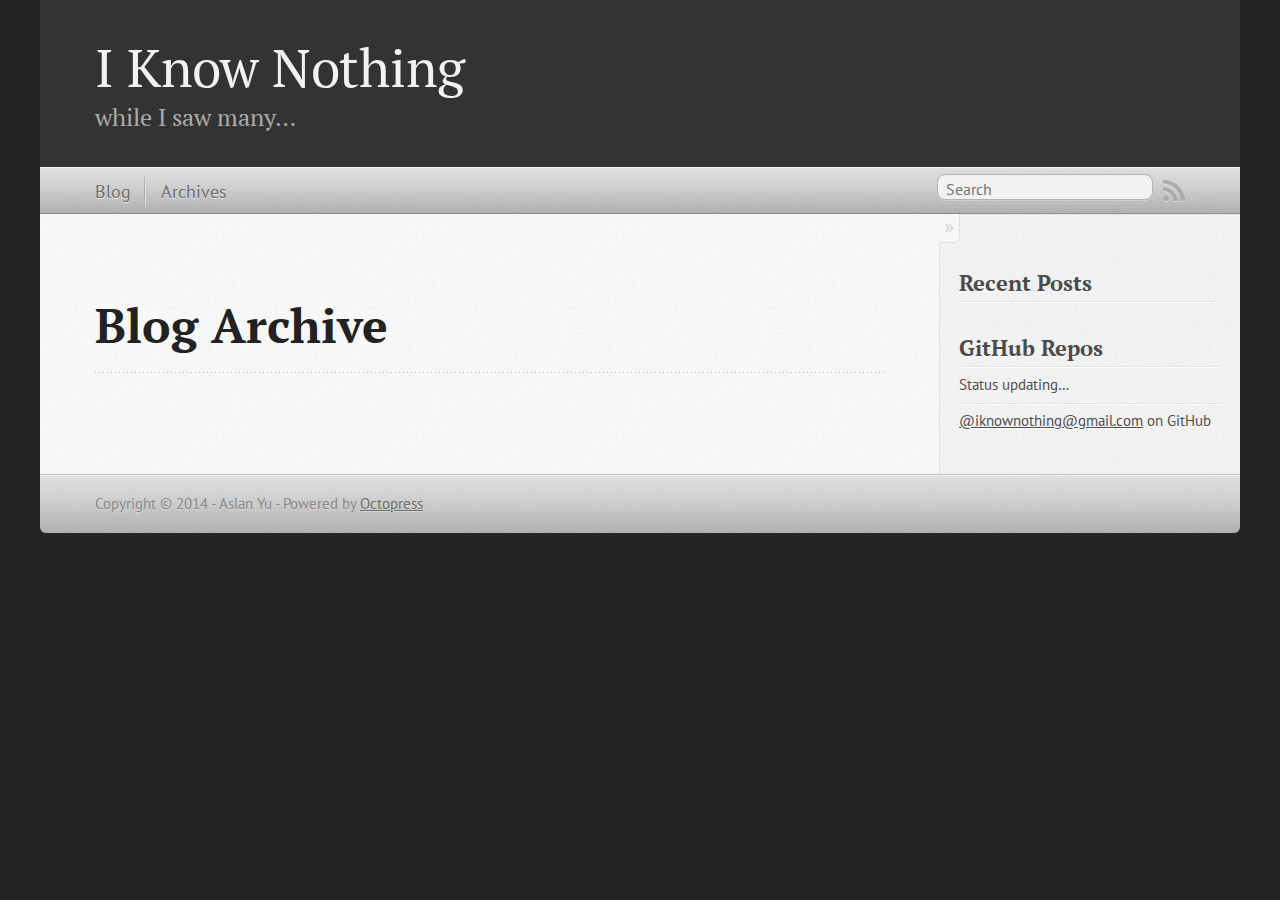
<file: blog/archives/index.html>
<!DOCTYPE html>
<!--[if IEMobile 7 ]><html class="no-js iem7"><![endif]-->
<!--[if lt IE 9]><html class="no-js lte-ie8"><![endif]-->
<!--[if (gt IE 8)|(gt IEMobile 7)|!(IEMobile)|!(IE)]><!--><html class="no-js" lang="en"><!--<![endif]-->
<head>
  <meta charset="utf-8">
  <title>Blog Archive - I Know Nothing</title>
  <meta name="author" content="Aslan Yu">

  
  <meta name="description" content=" Blog Archive Recent Posts GitHub Repos Status updating... @iknownothing@gmail.com on GitHub ">
  

  <!-- http://t.co/dKP3o1e -->
  <meta name="HandheldFriendly" content="True">
  <meta name="MobileOptimized" content="320">
  <meta name="viewport" content="width=device-width, initial-scale=1">

  
  <link rel="canonical" href="http://iknownothing.github.io/blog/archives">
  <link href="/favicon.png" rel="icon">
  <link href="/stylesheets/screen.css" media="screen, projection" rel="stylesheet" type="text/css">
  <link href="/atom.xml" rel="alternate" title="I Know Nothing" type="application/atom+xml">
  <script src="/javascripts/modernizr-2.0.js"></script>
  <script src="//ajax.googleapis.com/ajax/libs/jquery/1.9.1/jquery.min.js"></script>
  <script>!window.jQuery && document.write(unescape('%3Cscript src="./javascripts/libs/jquery.min.js"%3E%3C/script%3E'))</script>
  <script src="/javascripts/octopress.js" type="text/javascript"></script>
  <!--Fonts from Google"s Web font directory at http://google.com/webfonts -->
<link href="//fonts.googleapis.com/css?family=PT+Serif:regular,italic,bold,bolditalic" rel="stylesheet" type="text/css">
<link href="//fonts.googleapis.com/css?family=PT+Sans:regular,italic,bold,bolditalic" rel="stylesheet" type="text/css">

  

</head>

<body   >
  <header role="banner"><hgroup>
  <h1><a href="/">I Know Nothing</a></h1>
  
    <h2>while I saw many&#8230;</h2>
  
</hgroup>

</header>
  <nav role="navigation"><ul class="subscription" data-subscription="rss">
  <li><a href="/atom.xml" rel="subscribe-rss" title="subscribe via RSS">RSS</a></li>
  
</ul>
  
<form action="https://www.google.com/search" method="get">
  <fieldset role="search">
    <input type="hidden" name="q" value="site:iknownothing.github.io" />
    <input class="search" type="text" name="q" results="0" placeholder="Search"/>
  </fieldset>
</form>
  
<ul class="main-navigation">
  <li><a href="/">Blog</a></li>
  <li><a href="/blog/archives">Archives</a></li>
</ul>

</nav>
  <div id="main">
    <div id="content">
      <div>
<article role="article">
  
  <header>
    <h1 class="entry-title">Blog Archive</h1>
    
  </header>
  
  <div id="blog-archives">

</div>

  
</article>

</div>

<aside class="sidebar">
  
    <section>
  <h1>Recent Posts</h1>
  <ul id="recent_posts">
    
  </ul>
</section>

<section>
  <h1>GitHub Repos</h1>
  <ul id="gh_repos">
    <li class="loading">Status updating&#8230;</li>
  </ul>
  
  <a href="https://github.com/iknownothing@gmail.com">@iknownothing@gmail.com</a> on GitHub
  
  <script type="text/javascript">
    $(document).ready(function(){
        if (!window.jXHR){
            var jxhr = document.createElement('script');
            jxhr.type = 'text/javascript';
            jxhr.src = '/javascripts/libs/jXHR.js';
            var s = document.getElementsByTagName('script')[0];
            s.parentNode.insertBefore(jxhr, s);
        }

        github.showRepos({
            user: 'iknownothing@gmail.com',
            count: 0,
            skip_forks: true,
            target: '#gh_repos'
        });
    });
  </script>
  <script src="/javascripts/github.js" type="text/javascript"> </script>
</section>





  
</aside>


    </div>
  </div>
  <footer role="contentinfo"><p>
  Copyright &copy; 2014 - Aslan Yu -
  <span class="credit">Powered by <a href="http://octopress.org">Octopress</a></span>
</p>

</footer>
  







  <script type="text/javascript">
    (function(){
      var twitterWidgets = document.createElement('script');
      twitterWidgets.type = 'text/javascript';
      twitterWidgets.async = true;
      twitterWidgets.src = '//platform.twitter.com/widgets.js';
      document.getElementsByTagName('head')[0].appendChild(twitterWidgets);
    })();
  </script>





</body>
</html>
</file>
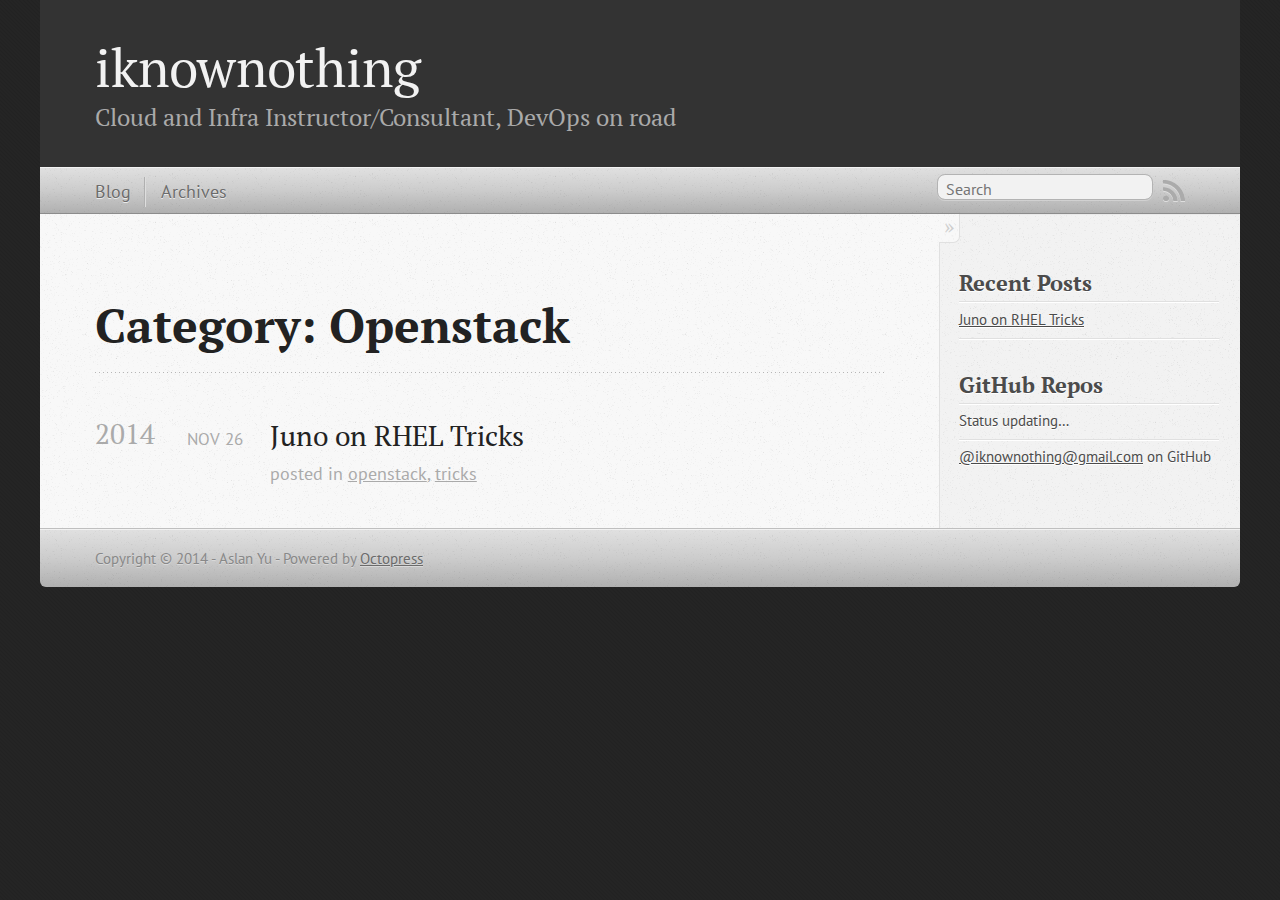
<file: blog/categories/openstack/index.html>
<!DOCTYPE html>
<!--[if IEMobile 7 ]><html class="no-js iem7"><![endif]-->
<!--[if lt IE 9]><html class="no-js lte-ie8"><![endif]-->
<!--[if (gt IE 8)|(gt IEMobile 7)|!(IEMobile)|!(IE)]><!--><html class="no-js" lang="en"><!--<![endif]-->
<head>
  <meta charset="utf-8">
  <title>Category: Openstack - iknownothing</title>
  <meta name="author" content="Aslan Yu">

  
  <meta name="description" content="Category: openstack">
  

  <!-- http://t.co/dKP3o1e -->
  <meta name="HandheldFriendly" content="True">
  <meta name="MobileOptimized" content="320">
  <meta name="viewport" content="width=device-width, initial-scale=1">

  
  <link rel="canonical" href="http://iknownothing.github.io/blog/categories/openstack">
  <link href="/favicon.png" rel="icon">
  <link href="/stylesheets/screen.css" media="screen, projection" rel="stylesheet" type="text/css">
  <link href="/atom.xml" rel="alternate" title="iknownothing" type="application/atom+xml">
  <script src="/javascripts/modernizr-2.0.js"></script>
  <script src="//ajax.googleapis.com/ajax/libs/jquery/1.9.1/jquery.min.js"></script>
  <script>!window.jQuery && document.write(unescape('%3Cscript src="./javascripts/libs/jquery.min.js"%3E%3C/script%3E'))</script>
  <script src="/javascripts/octopress.js" type="text/javascript"></script>
  <!--Fonts from Google"s Web font directory at http://google.com/webfonts -->
<link href="//fonts.googleapis.com/css?family=PT+Serif:regular,italic,bold,bolditalic" rel="stylesheet" type="text/css">
<link href="//fonts.googleapis.com/css?family=PT+Sans:regular,italic,bold,bolditalic" rel="stylesheet" type="text/css">

  

</head>

<body   >
  <header role="banner"><hgroup>
  <h1><a href="/">iknownothing</a></h1>
  
    <h2>Cloud and Infra Instructor/Consultant, DevOps on road</h2>
  
</hgroup>

</header>
  <nav role="navigation"><ul class="subscription" data-subscription="rss">
  <li><a href="/atom.xml" rel="subscribe-rss" title="subscribe via RSS">RSS</a></li>
  
</ul>
  
<form action="https://www.google.com/search" method="get">
  <fieldset role="search">
    <input type="hidden" name="q" value="site:iknownothing.github.io" />
    <input class="search" type="text" name="q" results="0" placeholder="Search"/>
  </fieldset>
</form>
  
<ul class="main-navigation">
  <li><a href="/">Blog</a></li>
  <li><a href="/blog/archives">Archives</a></li>
</ul>

</nav>
  <div id="main">
    <div id="content">
      <div>
<article role="article">
  
  <header>
    <h1 class="entry-title">Category: Openstack</h1>
    
  </header>
  
  <div id="blog-archives" class="category">



  
  <h2>2014</h2>

<article>
  
<h1><a href="/blog/2014/11/26/juno-on-rhel-tricks/">Juno on RHEL Tricks</a></h1>
<time datetime="2014-11-26T09:30:26+08:00" pubdate><span class='month'>Nov</span> <span class='day'>26</span> <span class='year'>2014</span></time>

<footer>
  <span class="categories">posted in <a class='category' href='/blog/categories/openstack/'>openstack</a>, <a class='category' href='/blog/categories/tricks/'>tricks</a></span>
</footer>


</article>

</div>

  
</article>

</div>

<aside class="sidebar">
  
    <section>
  <h1>Recent Posts</h1>
  <ul id="recent_posts">
    
      <li class="post">
        <a href="/blog/2014/11/26/juno-on-rhel-tricks/">Juno on RHEL Tricks</a>
      </li>
    
  </ul>
</section>

<section>
  <h1>GitHub Repos</h1>
  <ul id="gh_repos">
    <li class="loading">Status updating&#8230;</li>
  </ul>
  
  <a href="https://github.com/iknownothing@gmail.com">@iknownothing@gmail.com</a> on GitHub
  
  <script type="text/javascript">
    $(document).ready(function(){
        if (!window.jXHR){
            var jxhr = document.createElement('script');
            jxhr.type = 'text/javascript';
            jxhr.src = '/javascripts/libs/jXHR.js';
            var s = document.getElementsByTagName('script')[0];
            s.parentNode.insertBefore(jxhr, s);
        }

        github.showRepos({
            user: 'iknownothing@gmail.com',
            count: 0,
            skip_forks: true,
            target: '#gh_repos'
        });
    });
  </script>
  <script src="/javascripts/github.js" type="text/javascript"> </script>
</section>





  
</aside>


    </div>
  </div>
  <footer role="contentinfo"><p>
  Copyright &copy; 2014 - Aslan Yu -
  <span class="credit">Powered by <a href="http://octopress.org">Octopress</a></span>
</p>

</footer>
  







  <script type="text/javascript">
    (function(){
      var twitterWidgets = document.createElement('script');
      twitterWidgets.type = 'text/javascript';
      twitterWidgets.async = true;
      twitterWidgets.src = '//platform.twitter.com/widgets.js';
      document.getElementsByTagName('head')[0].appendChild(twitterWidgets);
    })();
  </script>





</body>
</html>
</file>
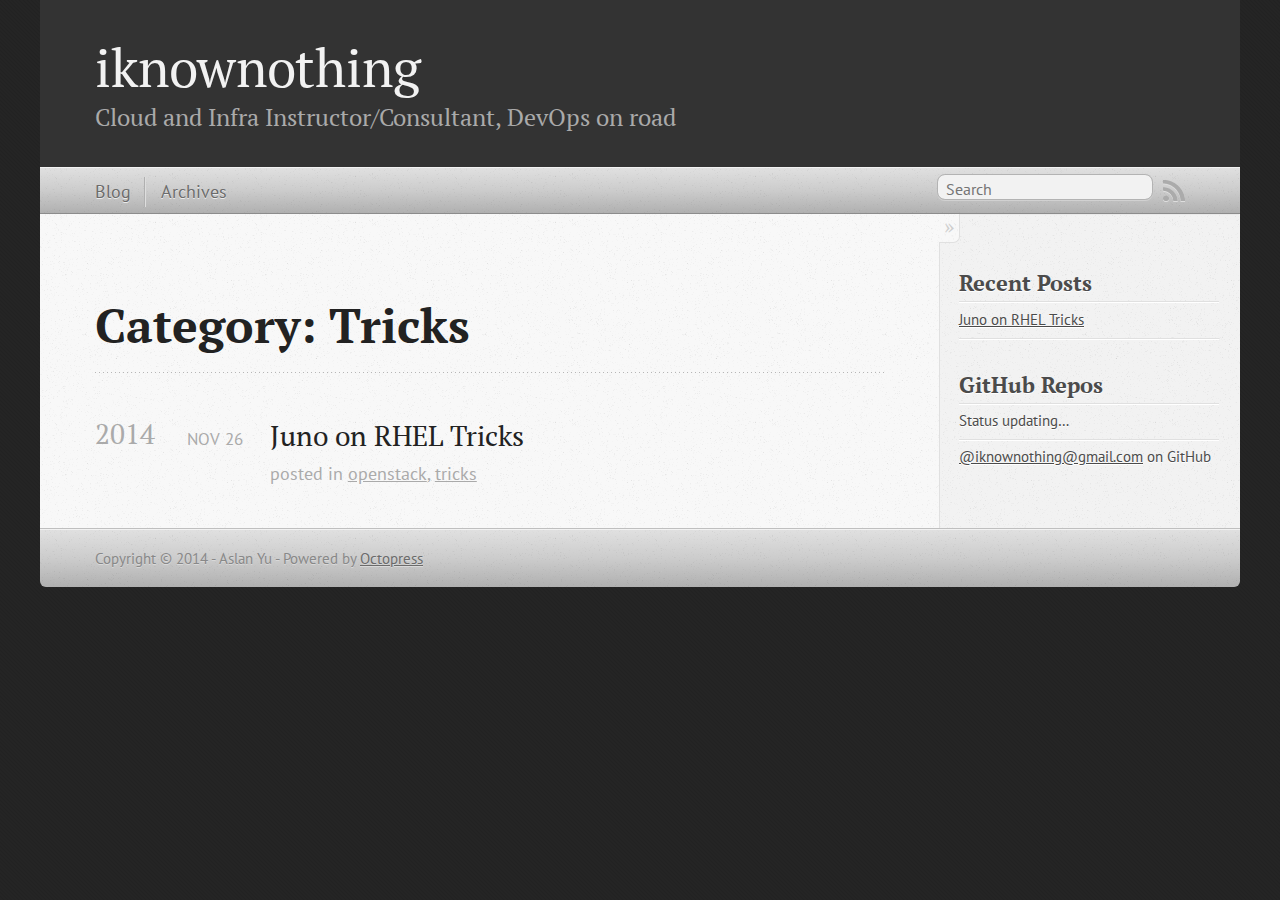
<file: blog/categories/tricks/index.html>
<!DOCTYPE html>
<!--[if IEMobile 7 ]><html class="no-js iem7"><![endif]-->
<!--[if lt IE 9]><html class="no-js lte-ie8"><![endif]-->
<!--[if (gt IE 8)|(gt IEMobile 7)|!(IEMobile)|!(IE)]><!--><html class="no-js" lang="en"><!--<![endif]-->
<head>
  <meta charset="utf-8">
  <title>Category: Tricks - iknownothing</title>
  <meta name="author" content="Aslan Yu">

  
  <meta name="description" content="Category: tricks">
  

  <!-- http://t.co/dKP3o1e -->
  <meta name="HandheldFriendly" content="True">
  <meta name="MobileOptimized" content="320">
  <meta name="viewport" content="width=device-width, initial-scale=1">

  
  <link rel="canonical" href="http://iknownothing.github.io/blog/categories/tricks">
  <link href="/favicon.png" rel="icon">
  <link href="/stylesheets/screen.css" media="screen, projection" rel="stylesheet" type="text/css">
  <link href="/atom.xml" rel="alternate" title="iknownothing" type="application/atom+xml">
  <script src="/javascripts/modernizr-2.0.js"></script>
  <script src="//ajax.googleapis.com/ajax/libs/jquery/1.9.1/jquery.min.js"></script>
  <script>!window.jQuery && document.write(unescape('%3Cscript src="./javascripts/libs/jquery.min.js"%3E%3C/script%3E'))</script>
  <script src="/javascripts/octopress.js" type="text/javascript"></script>
  <!--Fonts from Google"s Web font directory at http://google.com/webfonts -->
<link href="//fonts.googleapis.com/css?family=PT+Serif:regular,italic,bold,bolditalic" rel="stylesheet" type="text/css">
<link href="//fonts.googleapis.com/css?family=PT+Sans:regular,italic,bold,bolditalic" rel="stylesheet" type="text/css">

  

</head>

<body   >
  <header role="banner"><hgroup>
  <h1><a href="/">iknownothing</a></h1>
  
    <h2>Cloud and Infra Instructor/Consultant, DevOps on road</h2>
  
</hgroup>

</header>
  <nav role="navigation"><ul class="subscription" data-subscription="rss">
  <li><a href="/atom.xml" rel="subscribe-rss" title="subscribe via RSS">RSS</a></li>
  
</ul>
  
<form action="https://www.google.com/search" method="get">
  <fieldset role="search">
    <input type="hidden" name="q" value="site:iknownothing.github.io" />
    <input class="search" type="text" name="q" results="0" placeholder="Search"/>
  </fieldset>
</form>
  
<ul class="main-navigation">
  <li><a href="/">Blog</a></li>
  <li><a href="/blog/archives">Archives</a></li>
</ul>

</nav>
  <div id="main">
    <div id="content">
      <div>
<article role="article">
  
  <header>
    <h1 class="entry-title">Category: Tricks</h1>
    
  </header>
  
  <div id="blog-archives" class="category">



  
  <h2>2014</h2>

<article>
  
<h1><a href="/blog/2014/11/26/juno-on-rhel-tricks/">Juno on RHEL Tricks</a></h1>
<time datetime="2014-11-26T09:30:26+08:00" pubdate><span class='month'>Nov</span> <span class='day'>26</span> <span class='year'>2014</span></time>

<footer>
  <span class="categories">posted in <a class='category' href='/blog/categories/openstack/'>openstack</a>, <a class='category' href='/blog/categories/tricks/'>tricks</a></span>
</footer>


</article>

</div>

  
</article>

</div>

<aside class="sidebar">
  
    <section>
  <h1>Recent Posts</h1>
  <ul id="recent_posts">
    
      <li class="post">
        <a href="/blog/2014/11/26/juno-on-rhel-tricks/">Juno on RHEL Tricks</a>
      </li>
    
  </ul>
</section>

<section>
  <h1>GitHub Repos</h1>
  <ul id="gh_repos">
    <li class="loading">Status updating&#8230;</li>
  </ul>
  
  <a href="https://github.com/iknownothing@gmail.com">@iknownothing@gmail.com</a> on GitHub
  
  <script type="text/javascript">
    $(document).ready(function(){
        if (!window.jXHR){
            var jxhr = document.createElement('script');
            jxhr.type = 'text/javascript';
            jxhr.src = '/javascripts/libs/jXHR.js';
            var s = document.getElementsByTagName('script')[0];
            s.parentNode.insertBefore(jxhr, s);
        }

        github.showRepos({
            user: 'iknownothing@gmail.com',
            count: 0,
            skip_forks: true,
            target: '#gh_repos'
        });
    });
  </script>
  <script src="/javascripts/github.js" type="text/javascript"> </script>
</section>





  
</aside>


    </div>
  </div>
  <footer role="contentinfo"><p>
  Copyright &copy; 2014 - Aslan Yu -
  <span class="credit">Powered by <a href="http://octopress.org">Octopress</a></span>
</p>

</footer>
  







  <script type="text/javascript">
    (function(){
      var twitterWidgets = document.createElement('script');
      twitterWidgets.type = 'text/javascript';
      twitterWidgets.async = true;
      twitterWidgets.src = '//platform.twitter.com/widgets.js';
      document.getElementsByTagName('head')[0].appendChild(twitterWidgets);
    })();
  </script>





</body>
</html>
</file>
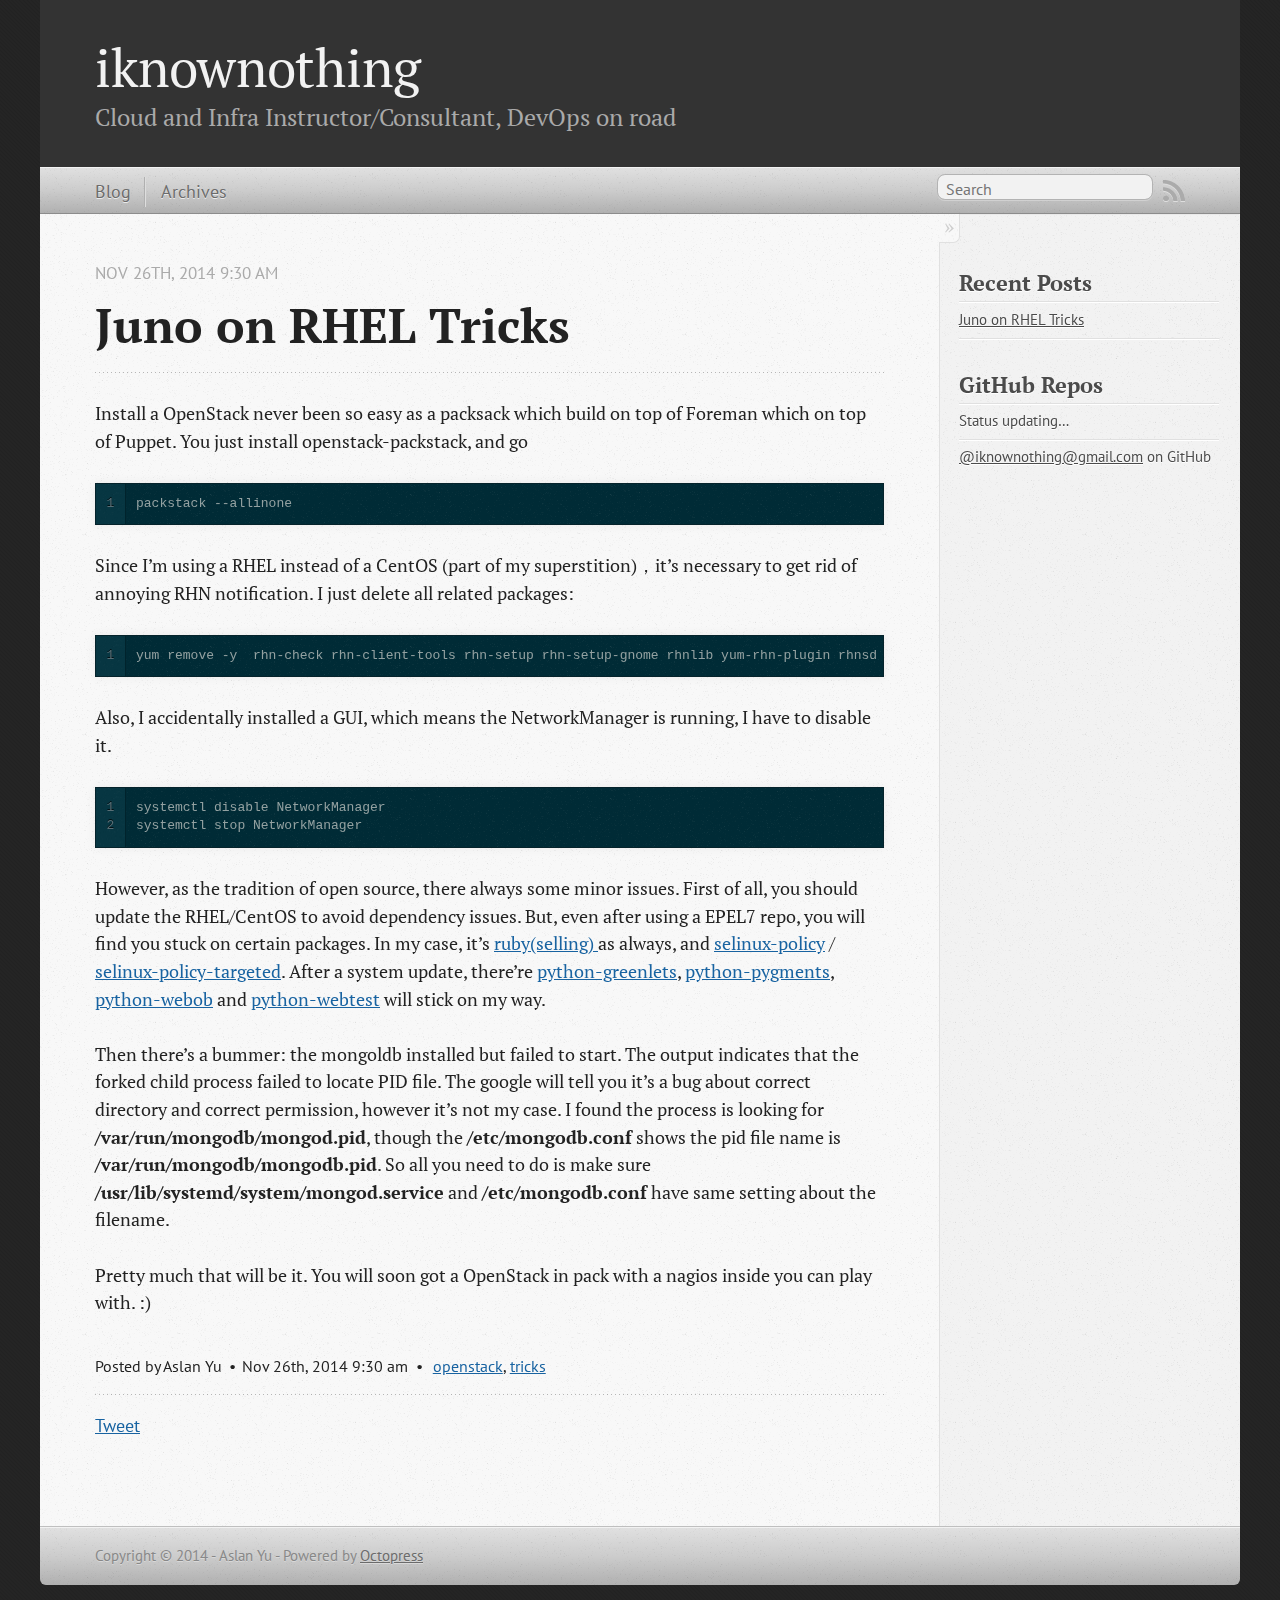
<file: blog/2014/11/26/juno-on-rhel-tricks/index.html>
<!DOCTYPE html>
<!--[if IEMobile 7 ]><html class="no-js iem7"><![endif]-->
<!--[if lt IE 9]><html class="no-js lte-ie8"><![endif]-->
<!--[if (gt IE 8)|(gt IEMobile 7)|!(IEMobile)|!(IE)]><!--><html class="no-js" lang="en"><!--<![endif]-->
<head>
  <meta charset="utf-8">
  <title>Juno on RHEL Tricks - iknownothing</title>
  <meta name="author" content="Aslan Yu">

  
  <meta name="description" content="Install a OpenStack never been so easy as a packsack which build on top of Foreman which on top of Puppet. You just install openstack-packstack, and &hellip;">
  

  <!-- http://t.co/dKP3o1e -->
  <meta name="HandheldFriendly" content="True">
  <meta name="MobileOptimized" content="320">
  <meta name="viewport" content="width=device-width, initial-scale=1">

  
  <link rel="canonical" href="http://iknownothing.github.io/blog/2014/11/26/juno-on-rhel-tricks">
  <link href="/favicon.png" rel="icon">
  <link href="/stylesheets/screen.css" media="screen, projection" rel="stylesheet" type="text/css">
  <link href="/atom.xml" rel="alternate" title="iknownothing" type="application/atom+xml">
  <script src="/javascripts/modernizr-2.0.js"></script>
  <script src="//ajax.googleapis.com/ajax/libs/jquery/1.9.1/jquery.min.js"></script>
  <script>!window.jQuery && document.write(unescape('%3Cscript src="./javascripts/libs/jquery.min.js"%3E%3C/script%3E'))</script>
  <script src="/javascripts/octopress.js" type="text/javascript"></script>
  <!--Fonts from Google"s Web font directory at http://google.com/webfonts -->
<link href="//fonts.googleapis.com/css?family=PT+Serif:regular,italic,bold,bolditalic" rel="stylesheet" type="text/css">
<link href="//fonts.googleapis.com/css?family=PT+Sans:regular,italic,bold,bolditalic" rel="stylesheet" type="text/css">

  

</head>

<body   >
  <header role="banner"><hgroup>
  <h1><a href="/">iknownothing</a></h1>
  
    <h2>Cloud and Infra Instructor/Consultant, DevOps on road</h2>
  
</hgroup>

</header>
  <nav role="navigation"><ul class="subscription" data-subscription="rss">
  <li><a href="/atom.xml" rel="subscribe-rss" title="subscribe via RSS">RSS</a></li>
  
</ul>
  
<form action="https://www.google.com/search" method="get">
  <fieldset role="search">
    <input type="hidden" name="q" value="site:iknownothing.github.io" />
    <input class="search" type="text" name="q" results="0" placeholder="Search"/>
  </fieldset>
</form>
  
<ul class="main-navigation">
  <li><a href="/">Blog</a></li>
  <li><a href="/blog/archives">Archives</a></li>
</ul>

</nav>
  <div id="main">
    <div id="content">
      <div>
<article class="hentry" role="article">
  
  <header>
    
      <h1 class="entry-title">Juno on RHEL Tricks</h1>
    
    
      <p class="meta">
        




<time class='entry-date' datetime='2014-11-26T09:30:26+08:00'><span class='date'><span class='date-month'>Nov</span> <span class='date-day'>26</span><span class='date-suffix'>th</span>, <span class='date-year'>2014</span></span> <span class='time'>9:30 am</span></time>
        
      </p>
    
  </header>


<div class="entry-content"><p>Install a OpenStack never been so easy as a packsack which build on top of Foreman which on top of Puppet. You just install openstack-packstack, and go</p>

<figure class='code'><div class="highlight"><table><tr><td class="gutter"><pre class="line-numbers"><span class='line-number'>1</span>
</pre></td><td class='code'><pre><code class=''><span class='line'>packstack --allinone</span></code></pre></td></tr></table></div></figure>


<p>Since I’m using a RHEL instead of a CentOS (part of my superstition)，it’s necessary to get rid of annoying RHN notification. I just delete all related packages:</p>

<figure class='code'><div class="highlight"><table><tr><td class="gutter"><pre class="line-numbers"><span class='line-number'>1</span>
</pre></td><td class='code'><pre><code class=''><span class='line'>yum remove -y  rhn-check rhn-client-tools rhn-setup rhn-setup-gnome rhnlib yum-rhn-plugin rhnsd subscription-manager subscription-manager-gui subscription-manager-firstboot</span></code></pre></td></tr></table></div></figure>


<p>Also, I accidentally installed a GUI, which means the NetworkManager is running, I have to disable it.</p>

<figure class='code'><div class="highlight"><table><tr><td class="gutter"><pre class="line-numbers"><span class='line-number'>1</span>
<span class='line-number'>2</span>
</pre></td><td class='code'><pre><code class=''><span class='line'>systemctl disable NetworkManager
</span><span class='line'>systemctl stop NetworkManager </span></code></pre></td></tr></table></div></figure>


<p>However, as the tradition of open source, there always some minor issues.
First of all, you should update the RHEL/CentOS to avoid dependency issues. But,  even after using a EPEL7 repo, you will find you stuck on certain packages. In my case, it’s <a href="ftp://rpmfind.net/linux/centos/7.0.1406/os/x86_64/Packages/libselinux-ruby-2.2.2-6.el7.x86_64.rpm">ruby(selling) </a>as always, and <a href="ftp://rpmfind.net/linux/centos/7.0.1406/os/x86_64/Packages/selinux-policy-3.12.1-153.el7.noarch.rpm">selinux-policy</a> / <a href="ftp://rpmfind.net/linux/centos/7.0.1406/os/x86_64/Packages/selinux-policy-targeted-3.12.1-153.el7.noarch.rpm">selinux-policy-targeted</a>. After a system update, there’re <a href="http://pkgs.org/centos-7/centos-extras-x86_64/python-greenlet-0.4.2-3.el7.x86_64.rpm/download/">python-greenlets</a>, <a href="ftp://rpmfind.net/linux/centos/7.0.1406/os/x86_64/Packages/python-pygments-1.4-9.el7.noarch.rpm">python-pygments</a>, <a href="ftp://rpmfind.net/linux/centos/7.0.1406/os/x86_64/Packages/python-webob-1.2.3-6.el7.noarch.rpm">python-webob</a> and <a href="ftp://rpmfind.net/linux/centos/7.0.1406/os/x86_64/Packages/python-webtest-1.3.4-6.el7.noarch.rpm">python-webtest</a> will stick on my way.</p>

<p>Then there’s a bummer: the mongoldb installed but failed to start. The output indicates that the forked child process failed to locate PID file. The google will tell you it’s a bug about correct directory and correct permission, however it’s not my case. I found the process is looking for <strong>/var/run/mongodb/mongod.pid</strong>, though the <strong>/etc/mongodb.conf</strong> shows the pid file name is <strong>/var/run/mongodb/mongodb.pid</strong>. So all you need to do is make sure <strong>/usr/lib/systemd/system/mongod.service</strong> and <strong>/etc/mongodb.conf</strong>  have same setting about the filename.</p>

<p>Pretty much that will be it. You will soon got a OpenStack in pack with a nagios inside you can play with. :)</p>
</div>


  <footer>
    <p class="meta">
      
  

<span class="byline author vcard">Posted by <span class="fn">Aslan Yu</span></span>

      




<time class='entry-date' datetime='2014-11-26T09:30:26+08:00'><span class='date'><span class='date-month'>Nov</span> <span class='date-day'>26</span><span class='date-suffix'>th</span>, <span class='date-year'>2014</span></span> <span class='time'>9:30 am</span></time>
      

<span class="categories">
  
    <a class='category' href='/blog/categories/openstack/'>openstack</a>, <a class='category' href='/blog/categories/tricks/'>tricks</a>
  
</span>


    </p>
    
      <div class="sharing">
  
  <a href="//twitter.com/share" class="twitter-share-button" data-url="http://iknownothing.github.io/blog/2014/11/26/juno-on-rhel-tricks/" data-via="" data-counturl="http://iknownothing.github.io/blog/2014/11/26/juno-on-rhel-tricks/" >Tweet</a>
  
  
  
</div>

    
    <p class="meta">
      
      
    </p>
  </footer>
</article>

</div>

<aside class="sidebar">
  
    <section>
  <h1>Recent Posts</h1>
  <ul id="recent_posts">
    
      <li class="post">
        <a href="/blog/2014/11/26/juno-on-rhel-tricks/">Juno on RHEL Tricks</a>
      </li>
    
  </ul>
</section>

<section>
  <h1>GitHub Repos</h1>
  <ul id="gh_repos">
    <li class="loading">Status updating&#8230;</li>
  </ul>
  
  <a href="https://github.com/iknownothing@gmail.com">@iknownothing@gmail.com</a> on GitHub
  
  <script type="text/javascript">
    $(document).ready(function(){
        if (!window.jXHR){
            var jxhr = document.createElement('script');
            jxhr.type = 'text/javascript';
            jxhr.src = '/javascripts/libs/jXHR.js';
            var s = document.getElementsByTagName('script')[0];
            s.parentNode.insertBefore(jxhr, s);
        }

        github.showRepos({
            user: 'iknownothing@gmail.com',
            count: 0,
            skip_forks: true,
            target: '#gh_repos'
        });
    });
  </script>
  <script src="/javascripts/github.js" type="text/javascript"> </script>
</section>





  
</aside>


    </div>
  </div>
  <footer role="contentinfo"><p>
  Copyright &copy; 2014 - Aslan Yu -
  <span class="credit">Powered by <a href="http://octopress.org">Octopress</a></span>
</p>

</footer>
  







  <script type="text/javascript">
    (function(){
      var twitterWidgets = document.createElement('script');
      twitterWidgets.type = 'text/javascript';
      twitterWidgets.async = true;
      twitterWidgets.src = '//platform.twitter.com/widgets.js';
      document.getElementsByTagName('head')[0].appendChild(twitterWidgets);
    })();
  </script>





</body>
</html>
</file>
<file: stylesheets/screen.css>
html,body,div,span,applet,object,iframe,h1,h2,h3,h4,h5,h6,p,blockquote,pre,a,abbr,acronym,address,big,cite,code,del,dfn,em,img,ins,kbd,q,s,samp,small,strike,strong,sub,sup,tt,var,b,u,i,center,dl,dt,dd,ol,ul,li,fieldset,form,label,legend,table,caption,tbody,tfoot,thead,tr,th,td,article,aside,canvas,details,embed,figure,figcaption,footer,header,hgroup,menu,nav,output,ruby,section,summary,time,mark,audio,video{margin:0;padding:0;border:0;font:inherit;font-size:100%;vertical-align:baseline}html{line-height:1}ol,ul{list-style:none}table{border-collapse:collapse;border-spacing:0}caption,th,td{text-align:left;font-weight:normal;vertical-align:middle}q,blockquote{quotes:none}q:before,q:after,blockquote:before,blockquote:after{content:"";content:none}a img{border:none}article,aside,details,figcaption,figure,footer,header,hgroup,menu,nav,section,summary{display:block}a{color:#1863a1}a:visited{color:#751590}a:focus{color:#0181eb}a:hover{color:#0181eb}a:active{color:#01579f}aside.sidebar a{color:#222}aside.sidebar a:focus{color:#0181eb}aside.sidebar a:hover{color:#0181eb}aside.sidebar a:active{color:#01579f}a{-webkit-transition:color 0.3s;-moz-transition:color 0.3s;-o-transition:color 0.3s;transition:color 0.3s}html{background:#252525 url('/images/line-tile.png?1416932075') top left}body>div{background:#f2f2f2 url('/images/noise.png?1416932075') top left;border-bottom:1px solid #bfbfbf}body>div>div{background:#f8f8f8 url('/images/noise.png?1416932075') top left;border-right:1px solid #e0e0e0}.heading,body>header h1,h1,h2,h3,h4,h5,h6{font-family:"PT Serif","Georgia","Helvetica Neue",Arial,sans-serif}.sans,body>header h2,article header p.meta,article>footer,#content .blog-index footer,html .gist .gist-file .gist-meta,#blog-archives a.category,#blog-archives time,aside.sidebar section,body>footer{font-family:"PT Sans","Helvetica Neue",Arial,sans-serif}.serif,body,#content .blog-index a[rel=full-article]{font-family:"PT Serif",Georgia,Times,"Times New Roman",serif}.mono,pre,code,tt,p code,li code{font-family:Menlo,Monaco,"Andale Mono","lucida console","Courier New",monospace}body>header h1{font-size:2.2em;font-family:"PT Serif","Georgia","Helvetica Neue",Arial,sans-serif;font-weight:normal;line-height:1.2em;margin-bottom:0.6667em}body>header h2{font-family:"PT Serif","Georgia","Helvetica Neue",Arial,sans-serif}body{line-height:1.5em;color:#222}h1{font-size:2.2em;line-height:1.2em}@media only screen and (min-width: 992px){body{font-size:1.15em}h1{font-size:2.6em;line-height:1.2em}}h1,h2,h3,h4,h5,h6{text-rendering:optimizelegibility;margin-bottom:1em;font-weight:bold}h2,section h1{font-size:1.5em}h3,section h2,section section h1{font-size:1.3em}h4,section h3,section section h2,section section section h1{font-size:1em}h5,section h4,section section h3{font-size:.9em}h6,section h5,section section h4,section section section h3{font-size:.8em}p,article blockquote,ul,ol{margin-bottom:1.5em}ul{list-style-type:disc}ul ul{list-style-type:circle;margin-bottom:0px}ul ul ul{list-style-type:square;margin-bottom:0px}ol{list-style-type:decimal}ol ol{list-style-type:lower-alpha;margin-bottom:0px}ol ol ol{list-style-type:lower-roman;margin-bottom:0px}ul,ul ul,ul ol,ol,ol ul,ol ol{margin-left:1.3em}ul ul,ul ol,ol ul,ol ol{margin-bottom:0em}strong{font-weight:bold}em{font-style:italic}sup,sub{font-size:0.75em;position:relative;display:inline-block;padding:0 .2em;line-height:.8em}sup{top:-.5em}sub{bottom:-.5em}a[rev='footnote']{font-size:.75em;padding:0 .3em;line-height:1}q{font-style:italic}q:before{content:"\201C"}q:after{content:"\201D"}em,dfn{font-style:italic}strong,dfn{font-weight:bold}del,s{text-decoration:line-through}abbr,acronym{border-bottom:1px dotted;cursor:help}hr{margin-bottom:0.2em}small{font-size:.8em}big{font-size:1.2em}article blockquote{font-style:italic;position:relative;font-size:1.2em;line-height:1.5em;padding-left:1em;border-left:4px solid rgba(170,170,170,0.5)}article blockquote cite{font-style:italic}article blockquote cite a{color:#aaa !important;word-wrap:break-word}article blockquote cite:before{content:'\2014';padding-right:.3em;padding-left:.3em;color:#aaa}@media only screen and (min-width: 992px){article blockquote{padding-left:1.5em;border-left-width:4px}}.pullquote-right:before,.pullquote-left:before{padding:0;border:none;content:attr(data-pullquote);float:right;width:45%;margin:.5em 0 1em 1.5em;position:relative;top:7px;font-size:1.4em;line-height:1.45em}.pullquote-left:before{float:left;margin:.5em 1.5em 1em 0}.force-wrap,article a,aside.sidebar a{white-space:-moz-pre-wrap;white-space:-pre-wrap;white-space:-o-pre-wrap;white-space:pre-wrap;word-wrap:break-word}.group,body>header,body>nav,body>footer,body #content>article,body #content>div>article,body #content>div>section,body div.pagination,aside.sidebar,#main,#content,.sidebar{*zoom:1}.group:after,body>header:after,body>nav:after,body>footer:after,body #content>article:after,body #content>div>section:after,body div.pagination:after,#main:after,#content:after,.sidebar:after{content:"";display:table;clear:both}body{-webkit-text-size-adjust:none;max-width:1200px;position:relative;margin:0 auto}body>header,body>nav,body>footer,body #content>article,body #content>div>article,body #content>div>section{padding-left:18px;padding-right:18px}@media only screen and (min-width: 480px){body>header,body>nav,body>footer,body #content>article,body #content>div>article,body #content>div>section{padding-left:25px;padding-right:25px}}@media only screen and (min-width: 768px){body>header,body>nav,body>footer,body #content>article,body #content>div>article,body #content>div>section{padding-left:35px;padding-right:35px}}@media only screen and (min-width: 992px){body>header,body>nav,body>footer,body #content>article,body #content>div>article,body #content>div>section{padding-left:55px;padding-right:55px}}body div.pagination{margin-left:18px;margin-right:18px}@media only screen and (min-width: 480px){body div.pagination{margin-left:25px;margin-right:25px}}@media only screen and (min-width: 768px){body div.pagination{margin-left:35px;margin-right:35px}}@media only screen and (min-width: 992px){body div.pagination{margin-left:55px;margin-right:55px}}body>header{font-size:1em;padding-top:1.5em;padding-bottom:1.5em}#content{overflow:hidden}#content>div,#content>article{width:100%}aside.sidebar{float:none;padding:0 18px 1px;background-color:#f7f7f7;border-top:1px solid #e0e0e0}.flex-content,article img,article video,article .flash-video,aside.sidebar img{max-width:100%;height:auto}.basic-alignment.left,article img.left,article video.left,article .left.flash-video,aside.sidebar img.left{float:left;margin-right:1.5em}.basic-alignment.right,article img.right,article video.right,article .right.flash-video,aside.sidebar img.right{float:right;margin-left:1.5em}.basic-alignment.center,article img.center,article video.center,article .center.flash-video,aside.sidebar img.center{display:block;margin:0 auto 1.5em}.basic-alignment.left,article img.left,article video.left,article .left.flash-video,aside.sidebar img.left,.basic-alignment.right,article img.right,article video.right,article .right.flash-video,aside.sidebar img.right{margin-bottom:.8em}.toggle-sidebar,.no-sidebar .toggle-sidebar{display:none}@media only screen and (min-width: 750px){body.sidebar-footer aside.sidebar{float:none;width:auto;clear:left;margin:0;padding:0 35px 1px;background-color:#f7f7f7;border-top:1px solid #eaeaea}body.sidebar-footer aside.sidebar section.odd,body.sidebar-footer aside.sidebar section.even{float:left;width:48%}body.sidebar-footer aside.sidebar section.odd{margin-left:0}body.sidebar-footer aside.sidebar section.even{margin-left:4%}body.sidebar-footer aside.sidebar.thirds section{width:30%;margin-left:5%}body.sidebar-footer aside.sidebar.thirds section.first{margin-left:0;clear:both}}body.sidebar-footer #content{margin-right:0px}body.sidebar-footer .toggle-sidebar{display:none}@media only screen and (min-width: 550px){body>header{font-size:1em}}@media only screen and (min-width: 750px){aside.sidebar{float:none;width:auto;clear:left;margin:0;padding:0 35px 1px;background-color:#f7f7f7;border-top:1px solid #eaeaea}aside.sidebar section.odd,aside.sidebar section.even{float:left;width:48%}aside.sidebar section.odd{margin-left:0}aside.sidebar section.even{margin-left:4%}aside.sidebar.thirds section{width:30%;margin-left:5%}aside.sidebar.thirds section.first{margin-left:0;clear:both}}@media only screen and (min-width: 768px){body{-webkit-text-size-adjust:auto}body>header{font-size:1.2em}#main{padding:0;margin:0 auto}#content{overflow:visible;margin-right:240px;position:relative}.no-sidebar #content{margin-right:0;border-right:0}.collapse-sidebar #content{margin-right:20px}#content>div,#content>article{padding-top:17.5px;padding-bottom:17.5px;float:left}aside.sidebar{width:210px;padding:0 15px 15px;background:none;clear:none;float:left;margin:0 -100% 0 0}aside.sidebar section{width:auto;margin-left:0}aside.sidebar section.odd,aside.sidebar section.even{float:none;width:auto;margin-left:0}.collapse-sidebar aside.sidebar{float:none;width:auto;clear:left;margin:0;padding:0 35px 1px;background-color:#f7f7f7;border-top:1px solid #eaeaea}.collapse-sidebar aside.sidebar section.odd,.collapse-sidebar aside.sidebar section.even{float:left;width:48%}.collapse-sidebar aside.sidebar section.odd{margin-left:0}.collapse-sidebar aside.sidebar section.even{margin-left:4%}.collapse-sidebar aside.sidebar.thirds section{width:30%;margin-left:5%}.collapse-sidebar aside.sidebar.thirds section.first{margin-left:0;clear:both}}@media only screen and (min-width: 992px){body>header{font-size:1.3em}#content{margin-right:300px}#content>div,#content>article{padding-top:27.5px;padding-bottom:27.5px}aside.sidebar{width:260px;padding:1.2em 20px 20px}.collapse-sidebar aside.sidebar{padding-left:55px;padding-right:55px}}@media only screen and (min-width: 768px){ul,ol{margin-left:0}}body>header{background:#333}body>header h1{display:inline-block;margin:0}body>header h1 a,body>header h1 a:visited,body>header h1 a:hover{color:#f2f2f2;text-decoration:none}body>header h2{margin:.2em 0 0;font-size:1em;color:#aaa;font-weight:normal}body>nav{position:relative;background-color:#ccc;background:url('/images/noise.png?1416932075'),-webkit-gradient(linear, 50% 0%, 50% 100%, color-stop(0%, #e0e0e0), color-stop(50%, #cccccc), color-stop(100%, #b0b0b0));background:url('/images/noise.png?1416932075'),-webkit-linear-gradient(#e0e0e0,#cccccc,#b0b0b0);background:url('/images/noise.png?1416932075'),-moz-linear-gradient(#e0e0e0,#cccccc,#b0b0b0);background:url('/images/noise.png?1416932075'),-o-linear-gradient(#e0e0e0,#cccccc,#b0b0b0);background:url('/images/noise.png?1416932075'),linear-gradient(#e0e0e0,#cccccc,#b0b0b0);border-top:1px solid #f2f2f2;border-bottom:1px solid #8c8c8c;padding-top:.35em;padding-bottom:.35em}body>nav form{-webkit-background-clip:padding;-moz-background-clip:padding;background-clip:padding-box;margin:0;padding:0}body>nav form .search{padding:.3em .5em 0;font-size:.85em;font-family:"PT Sans","Helvetica Neue",Arial,sans-serif;line-height:1.1em;width:95%;-webkit-border-radius:0.5em;-moz-border-radius:0.5em;-ms-border-radius:0.5em;-o-border-radius:0.5em;border-radius:0.5em;-webkit-background-clip:padding;-moz-background-clip:padding;background-clip:padding-box;-webkit-box-shadow:#d1d1d1 0 1px;-moz-box-shadow:#d1d1d1 0 1px;box-shadow:#d1d1d1 0 1px;background-color:#f2f2f2;border:1px solid #b3b3b3;color:#888}body>nav form .search:focus{color:#444;border-color:#80b1df;-webkit-box-shadow:#80b1df 0 0 4px,#80b1df 0 0 3px inset;-moz-box-shadow:#80b1df 0 0 4px,#80b1df 0 0 3px inset;box-shadow:#80b1df 0 0 4px,#80b1df 0 0 3px inset;background-color:#fff;outline:none}body>nav fieldset[role=search]{float:right;width:48%}body>nav fieldset.mobile-nav{float:left;width:48%}body>nav fieldset.mobile-nav select{width:100%;font-size:.8em;border:1px solid #888}body>nav ul{display:none}@media only screen and (min-width: 550px){body>nav{font-size:.9em}body>nav ul{margin:0;padding:0;border:0;overflow:hidden;*zoom:1;float:left;display:block;padding-top:.15em}body>nav ul li{list-style-image:none;list-style-type:none;margin-left:0;white-space:nowrap;display:inline;float:left;padding-left:0;padding-right:0}body>nav ul li:first-child,body>nav ul li.first{padding-left:0}body>nav ul li:last-child{padding-right:0}body>nav ul li.last{padding-right:0}body>nav ul.subscription{margin-left:.8em;float:right}body>nav ul.subscription li:last-child a{padding-right:0}body>nav ul li{margin:0}body>nav a{color:#6b6b6b;font-family:"PT Sans","Helvetica Neue",Arial,sans-serif;text-shadow:#ebebeb 0 1px;float:left;text-decoration:none;font-size:1.1em;padding:.1em 0;line-height:1.5em}body>nav a:visited{color:#6b6b6b}body>nav a:hover{color:#2b2b2b}body>nav li+li{border-left:1px solid #b0b0b0;margin-left:.8em}body>nav li+li a{padding-left:.8em;border-left:1px solid #dedede}body>nav form{float:right;text-align:left;padding-left:.8em;width:175px}body>nav form .search{width:93%;font-size:.95em;line-height:1.2em}body>nav ul[data-subscription$=email]+form{width:97px}body>nav ul[data-subscription$=email]+form .search{width:91%}body>nav fieldset.mobile-nav{display:none}body>nav fieldset[role=search]{width:99%}}@media only screen and (min-width: 992px){body>nav form{width:215px}body>nav ul[data-subscription$=email]+form{width:147px}}.no-placeholder body>nav .search{background:#f2f2f2 url('/images/search.png?1416932075') 0.3em 0.25em no-repeat;text-indent:1.3em}@media only screen and (min-width: 550px){.maskImage body>nav ul[data-subscription$=email]+form{width:123px}}@media only screen and (min-width: 992px){.maskImage body>nav ul[data-subscription$=email]+form{width:173px}}.maskImage ul.subscription{position:relative;top:.2em}.maskImage ul.subscription li,.maskImage ul.subscription a{border:0;padding:0}.maskImage a[rel=subscribe-rss]{position:relative;top:0px;text-indent:-999999em;background-color:#dedede;border:0;padding:0}.maskImage a[rel=subscribe-rss],.maskImage a[rel=subscribe-rss]:after{-webkit-mask-image:url('/images/rss.png?1416932075');-moz-mask-image:url('/images/rss.png?1416932075');-ms-mask-image:url('/images/rss.png?1416932075');-o-mask-image:url('/images/rss.png?1416932075');mask-image:url('/images/rss.png?1416932075');-webkit-mask-repeat:no-repeat;-moz-mask-repeat:no-repeat;-ms-mask-repeat:no-repeat;-o-mask-repeat:no-repeat;mask-repeat:no-repeat;width:22px;height:22px}.maskImage a[rel=subscribe-rss]:after{content:"";position:absolute;top:-1px;left:0;background-color:#ababab}.maskImage a[rel=subscribe-rss]:hover:after{background-color:#9e9e9e}.maskImage a[rel=subscribe-email]{position:relative;top:0px;text-indent:-999999em;background-color:#dedede;border:0;padding:0}.maskImage a[rel=subscribe-email],.maskImage a[rel=subscribe-email]:after{-webkit-mask-image:url('/images/email.png?1416932075');-moz-mask-image:url('/images/email.png?1416932075');-ms-mask-image:url('/images/email.png?1416932075');-o-mask-image:url('/images/email.png?1416932075');mask-image:url('/images/email.png?1416932075');-webkit-mask-repeat:no-repeat;-moz-mask-repeat:no-repeat;-ms-mask-repeat:no-repeat;-o-mask-repeat:no-repeat;mask-repeat:no-repeat;width:28px;height:22px}.maskImage a[rel=subscribe-email]:after{content:"";position:absolute;top:-1px;left:0;background-color:#ababab}.maskImage a[rel=subscribe-email]:hover:after{background-color:#9e9e9e}article{padding-top:1em}article header{position:relative;padding-top:2em;padding-bottom:1em;margin-bottom:1em;background:url('[data-uri]') bottom left repeat-x}article header h1{margin:0}article header h1 a{text-decoration:none}article header h1 a:hover{text-decoration:underline}article header p{font-size:.9em;color:#aaa;margin:0}article header p.meta{text-transform:uppercase;position:absolute;top:0}@media only screen and (min-width: 768px){article header{margin-bottom:1.5em;padding-bottom:1em;background:url('[data-uri]') bottom left repeat-x}}article h2{padding-top:0.8em;background:url('[data-uri]') top left repeat-x}.entry-content article h2:first-child,article header+h2{padding-top:0}article h2:first-child,article header+h2{background:none}article .feature{padding-top:.5em;margin-bottom:1em;padding-bottom:1em;background:url('[data-uri]') bottom left repeat-x;font-size:2.0em;font-style:italic;line-height:1.3em}article img,article video,article .flash-video{-webkit-border-radius:0.3em;-moz-border-radius:0.3em;-ms-border-radius:0.3em;-o-border-radius:0.3em;border-radius:0.3em;-webkit-box-shadow:rgba(0,0,0,0.15) 0 1px 4px;-moz-box-shadow:rgba(0,0,0,0.15) 0 1px 4px;box-shadow:rgba(0,0,0,0.15) 0 1px 4px;-webkit-box-sizing:border-box;-moz-box-sizing:border-box;box-sizing:border-box;border:#fff 0.5em solid}article video,article .flash-video{margin:0 auto 1.5em}article video{display:block;width:100%}article .flash-video>div{position:relative;display:block;padding-bottom:56.25%;padding-top:1px;height:0;overflow:hidden}article .flash-video>div iframe,article .flash-video>div object,article .flash-video>div embed{position:absolute;top:0;left:0;width:100%;height:100%}article>footer{padding-bottom:2.5em;margin-top:2em}article>footer p.meta{margin-bottom:.8em;font-size:.85em;clear:both;overflow:hidden}.blog-index article+article{background:url('[data-uri]') top left repeat-x}#content .blog-index{padding-top:0;padding-bottom:0}#content .blog-index article{padding-top:2em}#content .blog-index article header{background:none;padding-bottom:0}#content .blog-index article h1{font-size:2.2em}#content .blog-index article h1 a{color:inherit}#content .blog-index article h1 a:hover{color:#0181eb}#content .blog-index a[rel=full-article]{background:#ebebeb;display:inline-block;padding:.4em .8em;margin-right:.5em;text-decoration:none;color:#666;-webkit-transition:background-color 0.5s;-moz-transition:background-color 0.5s;-o-transition:background-color 0.5s;transition:background-color 0.5s}#content .blog-index a[rel=full-article]:hover{background:#0181eb;text-shadow:none;color:#f8f8f8}#content .blog-index footer{margin-top:1em}.separator,article>footer .byline+time:before,article>footer time+time:before,article>footer .comments:before,article>footer .byline ~ .categories:before{content:"\2022 ";padding:0 .4em 0 .2em;display:inline-block}#content div.pagination{text-align:center;font-size:.95em;position:relative;background:url('[data-uri]') top left repeat-x;padding-top:1.5em;padding-bottom:1.5em}#content div.pagination a{text-decoration:none;color:#aaa}#content div.pagination a.prev{position:absolute;left:0}#content div.pagination a.next{position:absolute;right:0}#content div.pagination a:hover{color:#0181eb}#content div.pagination a[href*=archive]:before,#content div.pagination a[href*=archive]:after{content:'\2014';padding:0 .3em}p.meta+.sharing{padding-top:1em;padding-left:0;background:url('[data-uri]') top left repeat-x}#fb-root{display:none}.highlight,html .gist .gist-file .gist-syntax .gist-highlight{border:1px solid #05232b !important}.highlight table td.code,html .gist .gist-file .gist-syntax .gist-highlight table td.code{width:100%}.highlight .line-numbers,html .gist .gist-file .gist-syntax .highlight .line_numbers{text-align:right;font-size:13px;line-height:1.45em;background:#073642 url('/images/noise.png?1416932075') top left !important;border-right:1px solid #00232c !important;-webkit-box-shadow:#083e4b -1px 0 inset;-moz-box-shadow:#083e4b -1px 0 inset;box-shadow:#083e4b -1px 0 inset;text-shadow:#021014 0 -1px;padding:.8em !important;-webkit-border-radius:0;-moz-border-radius:0;-ms-border-radius:0;-o-border-radius:0;border-radius:0}.highlight .line-numbers span,html .gist .gist-file .gist-syntax .highlight .line_numbers span{color:#586e75 !important}figure.code,.gist-file,pre{-webkit-box-shadow:rgba(0,0,0,0.06) 0 0 10px;-moz-box-shadow:rgba(0,0,0,0.06) 0 0 10px;box-shadow:rgba(0,0,0,0.06) 0 0 10px}figure.code .highlight pre,.gist-file .highlight pre,pre .highlight pre{-webkit-box-shadow:none;-moz-box-shadow:none;box-shadow:none}.gist .highlight *::-moz-selection,figure.code .highlight *::-moz-selection{background:#386774;color:inherit;text-shadow:#002b36 0 1px}.gist .highlight *::-webkit-selection,figure.code .highlight *::-webkit-selection{background:#386774;color:inherit;text-shadow:#002b36 0 1px}.gist .highlight *::selection,figure.code .highlight *::selection{background:#386774;color:inherit;text-shadow:#002b36 0 1px}html .gist .gist-file{margin-bottom:1.8em;position:relative;border:none;padding-top:26px !important}html .gist .gist-file .highlight{margin-bottom:0}html .gist .gist-file .gist-syntax{border-bottom:0 !important;background:none !important}html .gist .gist-file .gist-syntax .gist-highlight{background:#002b36 !important}html .gist .gist-file .gist-syntax .highlight pre{padding:0}html .gist .gist-file .gist-meta{padding:.6em 0.8em;border:1px solid #083e4b !important;color:#586e75;font-size:.7em !important;background:#073642 url('/images/noise.png?1416932075') top left;line-height:1.5em}html .gist .gist-file .gist-meta a{color:#75878b !important;text-decoration:none}html .gist .gist-file .gist-meta a:hover{text-decoration:underline}html .gist .gist-file .gist-meta a:hover{color:#93a1a1 !important}html .gist .gist-file .gist-meta a[href*='#file']{position:absolute;top:0;left:0;right:-10px;color:#474747 !important}html .gist .gist-file .gist-meta a[href*='#file']:hover{color:#1863a1 !important}html .gist .gist-file .gist-meta a[href*=raw]{top:.4em}pre{background:#002b36 url('/images/noise.png?1416932075') top left;-webkit-border-radius:0.4em;-moz-border-radius:0.4em;-ms-border-radius:0.4em;-o-border-radius:0.4em;border-radius:0.4em;border:1px solid #05232b;line-height:1.45em;font-size:13px;margin-bottom:2.1em;padding:.8em 1em;color:#93a1a1;overflow:auto}h3.filename+pre{-moz-border-radius-topleft:0px;-webkit-border-top-left-radius:0px;border-top-left-radius:0px;-moz-border-radius-topright:0px;-webkit-border-top-right-radius:0px;border-top-right-radius:0px}p code,li code{display:inline-block;white-space:no-wrap;background:#fff;font-size:.8em;line-height:1.5em;color:#555;border:1px solid #ddd;-webkit-border-radius:0.4em;-moz-border-radius:0.4em;-ms-border-radius:0.4em;-o-border-radius:0.4em;border-radius:0.4em;padding:0 .3em;margin:-1px 0}p pre code,li pre code{font-size:1em !important;background:none;border:none}.pre-code,html .gist .gist-file .gist-syntax .highlight pre,.highlight code{font-family:Menlo,Monaco,"Andale Mono","lucida console","Courier New",monospace !important;overflow:scroll;overflow-y:hidden;display:block;padding:.8em;overflow-x:auto;line-height:1.45em;background:#002b36 url('/images/noise.png?1416932075') top left !important;color:#93a1a1 !important}.pre-code span,html .gist .gist-file .gist-syntax .highlight pre span,.highlight code span{color:#93a1a1 !important}.pre-code span,html .gist .gist-file .gist-syntax .highlight pre span,.highlight code span{font-style:normal !important;font-weight:normal !important}.pre-code .c,html .gist .gist-file .gist-syntax .highlight pre .c,.highlight code .c{color:#586e75 !important;font-style:italic !important}.pre-code .cm,html .gist .gist-file .gist-syntax .highlight pre .cm,.highlight code .cm{color:#586e75 !important;font-style:italic !important}.pre-code .cp,html .gist .gist-file .gist-syntax .highlight pre .cp,.highlight code .cp{color:#586e75 !important;font-style:italic !important}.pre-code .c1,html .gist .gist-file .gist-syntax .highlight pre .c1,.highlight code .c1{color:#586e75 !important;font-style:italic !important}.pre-code .cs,html .gist .gist-file .gist-syntax .highlight pre .cs,.highlight code .cs{color:#586e75 !important;font-weight:bold !important;font-style:italic !important}.pre-code .err,html .gist .gist-file .gist-syntax .highlight pre .err,.highlight code .err{color:#dc322f !important;background:none !important}.pre-code .k,html .gist .gist-file .gist-syntax .highlight pre .k,.highlight code .k{color:#cb4b16 !important}.pre-code .o,html .gist .gist-file .gist-syntax .highlight pre .o,.highlight code .o{color:#93a1a1 !important;font-weight:bold !important}.pre-code .p,html .gist .gist-file .gist-syntax .highlight pre .p,.highlight code .p{color:#93a1a1 !important}.pre-code .ow,html .gist .gist-file .gist-syntax .highlight pre .ow,.highlight code .ow{color:#2aa198 !important;font-weight:bold !important}.pre-code .gd,html .gist .gist-file .gist-syntax .highlight pre .gd,.highlight code .gd{color:#93a1a1 !important;background-color:#372c34 !important;display:inline-block}.pre-code .gd .x,html .gist .gist-file .gist-syntax .highlight pre .gd .x,.highlight code .gd .x{color:#93a1a1 !important;background-color:#4d2d33 !important;display:inline-block}.pre-code .ge,html .gist .gist-file .gist-syntax .highlight pre .ge,.highlight code .ge{color:#93a1a1 !important;font-style:italic !important}.pre-code .gh,html .gist .gist-file .gist-syntax .highlight pre .gh,.highlight code .gh{color:#586e75 !important}.pre-code .gi,html .gist .gist-file .gist-syntax .highlight pre .gi,.highlight code .gi{color:#93a1a1 !important;background-color:#1a412b !important;display:inline-block}.pre-code .gi .x,html .gist .gist-file .gist-syntax .highlight pre .gi .x,.highlight code .gi .x{color:#93a1a1 !important;background-color:#355720 !important;display:inline-block}.pre-code .gs,html .gist .gist-file .gist-syntax .highlight pre .gs,.highlight code .gs{color:#93a1a1 !important;font-weight:bold !important}.pre-code .gu,html .gist .gist-file .gist-syntax .highlight pre .gu,.highlight code .gu{color:#6c71c4 !important}.pre-code .kc,html .gist .gist-file .gist-syntax .highlight pre .kc,.highlight code .kc{color:#859900 !important;font-weight:bold !important}.pre-code .kd,html .gist .gist-file .gist-syntax .highlight pre .kd,.highlight code .kd{color:#268bd2 !important}.pre-code .kp,html .gist .gist-file .gist-syntax .highlight pre .kp,.highlight code .kp{color:#cb4b16 !important;font-weight:bold !important}.pre-code .kr,html .gist .gist-file .gist-syntax .highlight pre .kr,.highlight code .kr{color:#d33682 !important;font-weight:bold !important}.pre-code .kt,html .gist .gist-file .gist-syntax .highlight pre .kt,.highlight code .kt{color:#2aa198 !important}.pre-code .n,html .gist .gist-file .gist-syntax .highlight pre .n,.highlight code .n{color:#268bd2 !important}.pre-code .na,html .gist .gist-file .gist-syntax .highlight pre .na,.highlight code .na{color:#268bd2 !important}.pre-code .nb,html .gist .gist-file .gist-syntax .highlight pre .nb,.highlight code .nb{color:#859900 !important}.pre-code .nc,html .gist .gist-file .gist-syntax .highlight pre .nc,.highlight code .nc{color:#d33682 !important}.pre-code .no,html .gist .gist-file .gist-syntax .highlight pre .no,.highlight code .no{color:#b58900 !important}.pre-code .nl,html .gist .gist-file .gist-syntax .highlight pre .nl,.highlight code .nl{color:#859900 !important}.pre-code .ne,html .gist .gist-file .gist-syntax .highlight pre .ne,.highlight code .ne{color:#268bd2 !important;font-weight:bold !important}.pre-code .nf,html .gist .gist-file .gist-syntax .highlight pre .nf,.highlight code .nf{color:#268bd2 !important;font-weight:bold !important}.pre-code .nn,html .gist .gist-file .gist-syntax .highlight pre .nn,.highlight code .nn{color:#b58900 !important}.pre-code .nt,html .gist .gist-file .gist-syntax .highlight pre .nt,.highlight code .nt{color:#268bd2 !important;font-weight:bold !important}.pre-code .nx,html .gist .gist-file .gist-syntax .highlight pre .nx,.highlight code .nx{color:#b58900 !important}.pre-code .vg,html .gist .gist-file .gist-syntax .highlight pre .vg,.highlight code .vg{color:#268bd2 !important}.pre-code .vi,html .gist .gist-file .gist-syntax .highlight pre .vi,.highlight code .vi{color:#268bd2 !important}.pre-code .nv,html .gist .gist-file .gist-syntax .highlight pre .nv,.highlight code .nv{color:#268bd2 !important}.pre-code .mf,html .gist .gist-file .gist-syntax .highlight pre .mf,.highlight code .mf{color:#2aa198 !important}.pre-code .m,html .gist .gist-file .gist-syntax .highlight pre .m,.highlight code .m{color:#2aa198 !important}.pre-code .mh,html .gist .gist-file .gist-syntax .highlight pre .mh,.highlight code .mh{color:#2aa198 !important}.pre-code .mi,html .gist .gist-file .gist-syntax .highlight pre .mi,.highlight code .mi{color:#2aa198 !important}.pre-code .s,html .gist .gist-file .gist-syntax .highlight pre .s,.highlight code .s{color:#2aa198 !important}.pre-code .sd,html .gist .gist-file .gist-syntax .highlight pre .sd,.highlight code .sd{color:#2aa198 !important}.pre-code .s2,html .gist .gist-file .gist-syntax .highlight pre .s2,.highlight code .s2{color:#2aa198 !important}.pre-code .se,html .gist .gist-file .gist-syntax .highlight pre .se,.highlight code .se{color:#dc322f !important}.pre-code .si,html .gist .gist-file .gist-syntax .highlight pre .si,.highlight code .si{color:#268bd2 !important}.pre-code .sr,html .gist .gist-file .gist-syntax .highlight pre .sr,.highlight code .sr{color:#2aa198 !important}.pre-code .s1,html .gist .gist-file .gist-syntax .highlight pre .s1,.highlight code .s1{color:#2aa198 !important}.pre-code div .gd,html .gist .gist-file .gist-syntax .highlight pre div .gd,.highlight code div .gd,.pre-code div .gd .x,html .gist .gist-file .gist-syntax .highlight pre div .gd .x,.highlight code div .gd .x,.pre-code div .gi,html .gist .gist-file .gist-syntax .highlight pre div .gi,.highlight code div .gi,.pre-code div .gi .x,html .gist .gist-file .gist-syntax .highlight pre div .gi .x,.highlight code div .gi .x{display:inline-block;width:100%}.highlight,.gist-highlight{margin-bottom:1.8em;background:#002b36;overflow-y:hidden;overflow-x:auto}.highlight pre,.gist-highlight pre{background:none;-webkit-border-radius:0px;-moz-border-radius:0px;-ms-border-radius:0px;-o-border-radius:0px;border-radius:0px;border:none;padding:0;margin-bottom:0}pre::-webkit-scrollbar,.highlight::-webkit-scrollbar,.gist-highlight::-webkit-scrollbar{height:.5em;background:rgba(255,255,255,0.15)}pre::-webkit-scrollbar-thumb:horizontal,.highlight::-webkit-scrollbar-thumb:horizontal,.gist-highlight::-webkit-scrollbar-thumb:horizontal{background:rgba(255,255,255,0.2);-webkit-border-radius:4px;border-radius:4px}.highlight code{background:#000}figure.code{background:none;padding:0;border:0;margin-bottom:1.5em}figure.code pre{margin-bottom:0}figure.code figcaption{position:relative}figure.code .highlight{margin-bottom:0}.code-title,html .gist .gist-file .gist-meta a[href*='#file'],h3.filename,figure.code figcaption{text-align:center;font-size:13px;line-height:2em;text-shadow:#cbcccc 0 1px 0;color:#474747;font-weight:normal;margin-bottom:0;-moz-border-radius-topleft:5px;-webkit-border-top-left-radius:5px;border-top-left-radius:5px;-moz-border-radius-topright:5px;-webkit-border-top-right-radius:5px;border-top-right-radius:5px;font-family:"Helvetica Neue", Arial, "Lucida Grande", "Lucida Sans Unicode", Lucida, sans-serif;background:#aaa url('/images/code_bg.png?1416932075') top repeat-x;border:1px solid #565656;border-top-color:#cbcbcb;border-left-color:#a5a5a5;border-right-color:#a5a5a5;border-bottom:0}.download-source,html .gist .gist-file .gist-meta a[href*=raw],figure.code figcaption a{position:absolute;right:.8em;text-decoration:none;color:#666 !important;z-index:1;font-size:13px;text-shadow:#cbcccc 0 1px 0;padding-left:3em}.download-source:hover,html .gist .gist-file .gist-meta a[href*=raw]:hover,figure.code figcaption a:hover{text-decoration:underline}#archive #content>div,#archive #content>div>article{padding-top:0}#blog-archives{color:#aaa}#blog-archives article{padding:1em 0 1em;position:relative;background:url('[data-uri]') bottom left repeat-x}#blog-archives article:last-child{background:none}#blog-archives article footer{padding:0;margin:0}#blog-archives h1{color:#222;margin-bottom:.3em}#blog-archives h2{display:none}#blog-archives h1{font-size:1.5em}#blog-archives h1 a{text-decoration:none;color:inherit;font-weight:normal;display:inline-block}#blog-archives h1 a:hover{text-decoration:underline}#blog-archives h1 a:hover{color:#0181eb}#blog-archives a.category,#blog-archives time{color:#aaa}#blog-archives .entry-content{display:none}#blog-archives time{font-size:.9em;line-height:1.2em}#blog-archives time .month,#blog-archives time .day{display:inline-block}#blog-archives time .month{text-transform:uppercase}#blog-archives p{margin-bottom:1em}#blog-archives a,#blog-archives .entry-content a{color:inherit}#blog-archives a:hover,#blog-archives .entry-content a:hover{color:#0181eb}#blog-archives a:hover{color:#0181eb}@media only screen and (min-width: 550px){#blog-archives article{margin-left:5em}#blog-archives h2{margin-bottom:.3em;font-weight:normal;display:inline-block;position:relative;top:-1px;float:left}#blog-archives h2:first-child{padding-top:.75em}#blog-archives time{position:absolute;text-align:right;left:0em;top:1.8em}#blog-archives .year{display:none}#blog-archives article{padding-left:4.5em;padding-bottom:.7em}#blog-archives a.category{line-height:1.1em}}#content>.category article{margin-left:0;padding-left:6.8em}#content>.category .year{display:inline}.side-shadow-border,aside.sidebar section h1,aside.sidebar li{-webkit-box-shadow:#fff 0 1px;-moz-box-shadow:#fff 0 1px;box-shadow:#fff 0 1px}aside.sidebar{overflow:hidden;color:#4b4b4b;text-shadow:#fff 0 1px}aside.sidebar section{font-size:.8em;line-height:1.4em;margin-bottom:1.5em}aside.sidebar section h1{margin:1.5em 0 0;padding-bottom:.2em;border-bottom:1px solid #e0e0e0}aside.sidebar section h1+p{padding-top:.4em}aside.sidebar img{-webkit-border-radius:0.3em;-moz-border-radius:0.3em;-ms-border-radius:0.3em;-o-border-radius:0.3em;border-radius:0.3em;-webkit-box-shadow:rgba(0,0,0,0.15) 0 1px 4px;-moz-box-shadow:rgba(0,0,0,0.15) 0 1px 4px;box-shadow:rgba(0,0,0,0.15) 0 1px 4px;-webkit-box-sizing:border-box;-moz-box-sizing:border-box;box-sizing:border-box;border:#fff 0.3em solid}aside.sidebar ul{margin-bottom:0.5em;margin-left:0}aside.sidebar li{list-style:none;padding:.5em 0;margin:0;border-bottom:1px solid #e0e0e0}aside.sidebar li p:last-child{margin-bottom:0}aside.sidebar a{color:inherit;-webkit-transition:color 0.5s;-moz-transition:color 0.5s;-o-transition:color 0.5s;transition:color 0.5s}aside.sidebar:hover a{color:#222}aside.sidebar:hover a:hover{color:#0181eb}.aside-alt-link,#pinboard_linkroll .pin-tag{color:#7e7e7e}.aside-alt-link:hover,#pinboard_linkroll .pin-tag:hover{color:#0181eb}@media only screen and (min-width: 768px){.toggle-sidebar{outline:none;position:absolute;right:-10px;top:0;bottom:0;display:inline-block;text-decoration:none;color:#cecece;width:9px;cursor:pointer}.toggle-sidebar:hover{background:#e9e9e9;background:-webkit-gradient(linear, 0% 50%, 100% 50%, color-stop(0%, rgba(224,224,224,0.5)), color-stop(100%, rgba(224,224,224,0)));background:-webkit-linear-gradient(left, rgba(224,224,224,0.5),rgba(224,224,224,0));background:-moz-linear-gradient(left, rgba(224,224,224,0.5),rgba(224,224,224,0));background:-o-linear-gradient(left, rgba(224,224,224,0.5),rgba(224,224,224,0));background:linear-gradient(left, rgba(224,224,224,0.5),rgba(224,224,224,0))}.toggle-sidebar:after{position:absolute;right:-11px;top:0;width:20px;font-size:1.2em;line-height:1.1em;padding-bottom:.15em;-moz-border-radius-bottomright:0.3em;-webkit-border-bottom-right-radius:0.3em;border-bottom-right-radius:0.3em;text-align:center;background:#f8f8f8 url('/images/noise.png?1416932075') top left;border-bottom:1px solid #e0e0e0;border-right:1px solid #e0e0e0;content:"\00BB";text-indent:-1px}.collapse-sidebar .toggle-sidebar{text-indent:0px;right:-20px;width:19px}.collapse-sidebar .toggle-sidebar:hover{background:#e9e9e9}.collapse-sidebar .toggle-sidebar:after{border-left:1px solid #e0e0e0;text-shadow:#fff 0 1px;content:"\00AB";left:0px;right:0;text-align:center;text-indent:0;border:0;border-right-width:0;background:none}}.googleplus h1{-moz-box-shadow:none !important;-webkit-box-shadow:none !important;-o-box-shadow:none !important;box-shadow:none !important;border-bottom:0px none !important}.googleplus a{text-decoration:none;white-space:normal !important;line-height:32px}.googleplus a img{float:left;margin-right:0.5em;border:0 none}.googleplus-hidden{position:absolute;top:-1000em;left:-1000em}#pinboard_linkroll .pin-title,#pinboard_linkroll .pin-description{display:block;margin-bottom:.5em}#pinboard_linkroll .pin-tag{text-decoration:none}#pinboard_linkroll .pin-tag:hover{text-decoration:underline}#pinboard_linkroll .pin-tag:after{content:','}#pinboard_linkroll .pin-tag:last-child:after{content:''}.delicious-posts a.delicious-link{margin-bottom:.5em;display:block}.delicious-posts p{font-size:1em}body>footer{font-size:.8em;color:#888;text-shadow:#d9d9d9 0 1px;background-color:#ccc;background:url('/images/noise.png?1416932075'),-webkit-gradient(linear, 50% 0%, 50% 100%, color-stop(0%, #e0e0e0), color-stop(50%, #cccccc), color-stop(100%, #b0b0b0));background:url('/images/noise.png?1416932075'),-webkit-linear-gradient(#e0e0e0,#cccccc,#b0b0b0);background:url('/images/noise.png?1416932075'),-moz-linear-gradient(#e0e0e0,#cccccc,#b0b0b0);background:url('/images/noise.png?1416932075'),-o-linear-gradient(#e0e0e0,#cccccc,#b0b0b0);background:url('/images/noise.png?1416932075'),linear-gradient(#e0e0e0,#cccccc,#b0b0b0);border-top:1px solid #f2f2f2;position:relative;padding-top:1em;padding-bottom:1em;margin-bottom:3em;-moz-border-radius-bottomleft:0.4em;-webkit-border-bottom-left-radius:0.4em;border-bottom-left-radius:0.4em;-moz-border-radius-bottomright:0.4em;-webkit-border-bottom-right-radius:0.4em;border-bottom-right-radius:0.4em;z-index:1}body>footer a{color:#6b6b6b}body>footer a:visited{color:#6b6b6b}body>footer a:hover{color:#484848}body>footer p:last-child{margin-bottom:0}
</file>
